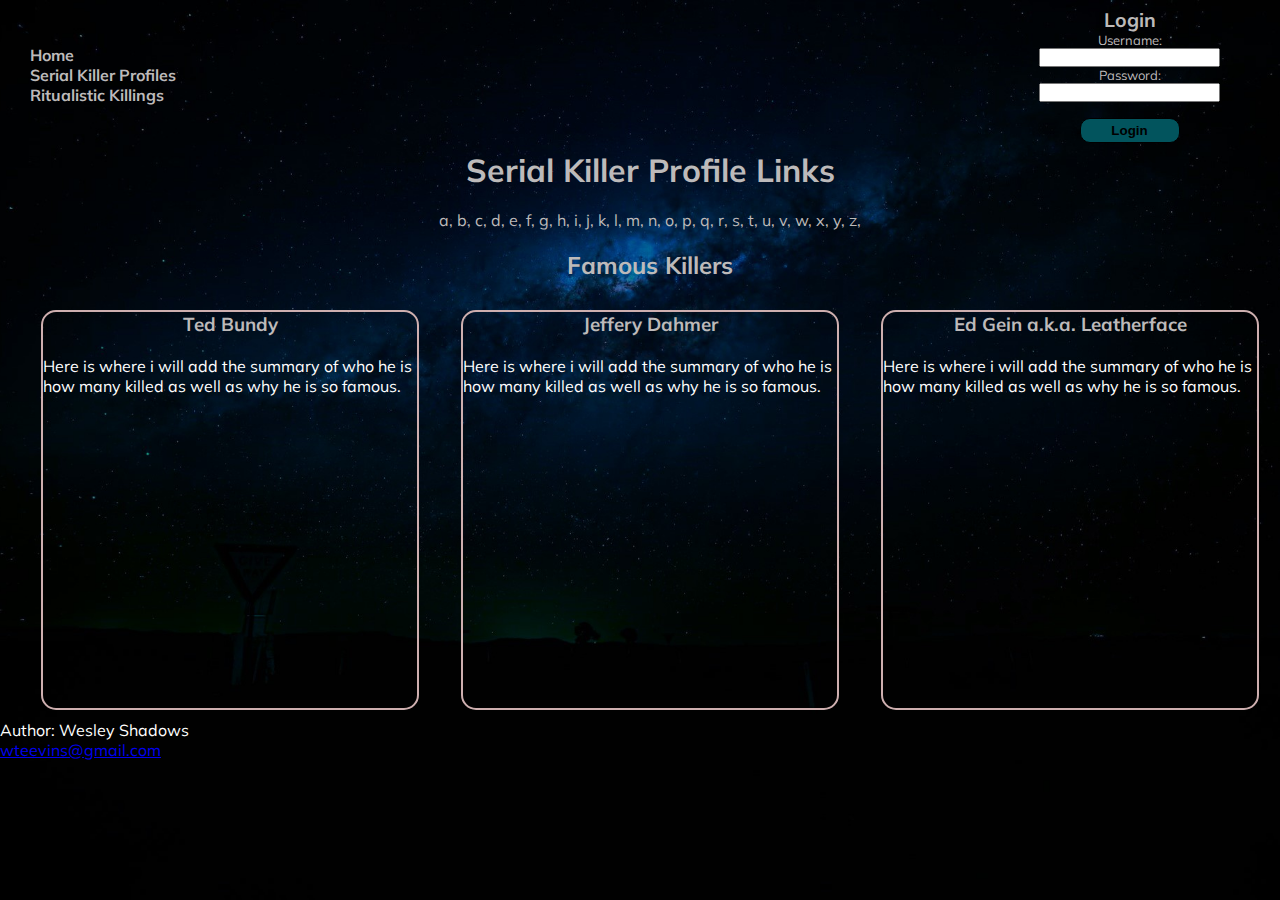
<file: index.html>
<!DOCTYPE html>
<html lang="en">
<head>
    <meta charset="UTF-8">
    <meta name="viewport" content="width=device-width, initial-scale=1.0">
    <link rel="preconnect" href="https://fonts.googleapis.com">
    <link rel="preconnect" href="https://fonts.gstatic.com" crossorigin>
    <link href="https://fonts.googleapis.com/css2?family=Mulish:ital@0;1&display=swap" rel="stylesheet">
    <link rel="stylesheet" href="/CSS/styles.css">
    <title>Serial Killer Profiles | HOME</title>
</head>
<body>
    <div class="nav-container">
        <div class="navbar">
            <ul>
                <li><a href="/index.html">Home</a></li>
                <li><a href="/killerprofiles.html">Serial Killer Profiles</a></li>
                <li><a href="/satanic.html">Ritualistic Killings</a></li>
            </ul>
        </div>
    
        <div class="login-container">
            <h2>Login</h2>
            <form action="login.php" method="post">
                <label for="username">Username:</label><br>
                <input type="text" id="username" name="username" required><br>
    
                <label for="password">Password:</label><br>
                <input type="password" id="password" name="password" required><br><br>
    
                <button type="submit">Login</button>
            </form> 
        </div>
    </div>
    <div class="container">
        <div class="header">
            <h1>Serial Killer Profile Links</h1>
            <br />
            <a href="alphabetical_profile_links.html">a,
                b,
                c,
                d,
                e,
                f,
                g,
                h,
                i,
                j,
                k,
                l,
                m,
                n,
                o,
                p,
                q,
                r,
                s,
                t,
                u,
                v,
                w,
                x,
                y,
                z,
            </a>
            <br />
        </div>
            <h2>Famous Killers</h2>
            <br />
        <div class="most_famous_killers">
            <div class="card1" id="card1" alt="Ted Bundy picture and summary">
                <h3>Ted Bundy</h3>
                <br />
                <p>Here is where i will add the summary of who he is how many killed as well as why he is so famous.</p>
                <br />
            </div>
            <div class="card2" id="card2" alt="Jeffery Dahmer picture and summary">
                <h3>Jeffery Dahmer</h3>
                <br />
                <p>Here is where i will add the summary of who he is how many killed as well as why he is so famous.</p>
                <br />
            </div>
            <div class="card3" id="card3" alt="Ed Gein picture and summary">
                <h3>Ed Gein a.k.a. Leatherface</h3>
                <br />
                <p>Here is where i will add the summary of who he is how many killed as well as why he is so famous.</p>
            </div>
        </div>
    </div>
    <footer class="footer">
        <p>Author: Wesley Shadows<br /><a href="mailto:wteevins@gmail.com">wteevins@gmail.com</a></p>
    </footer>

</body>
</html>
</file>
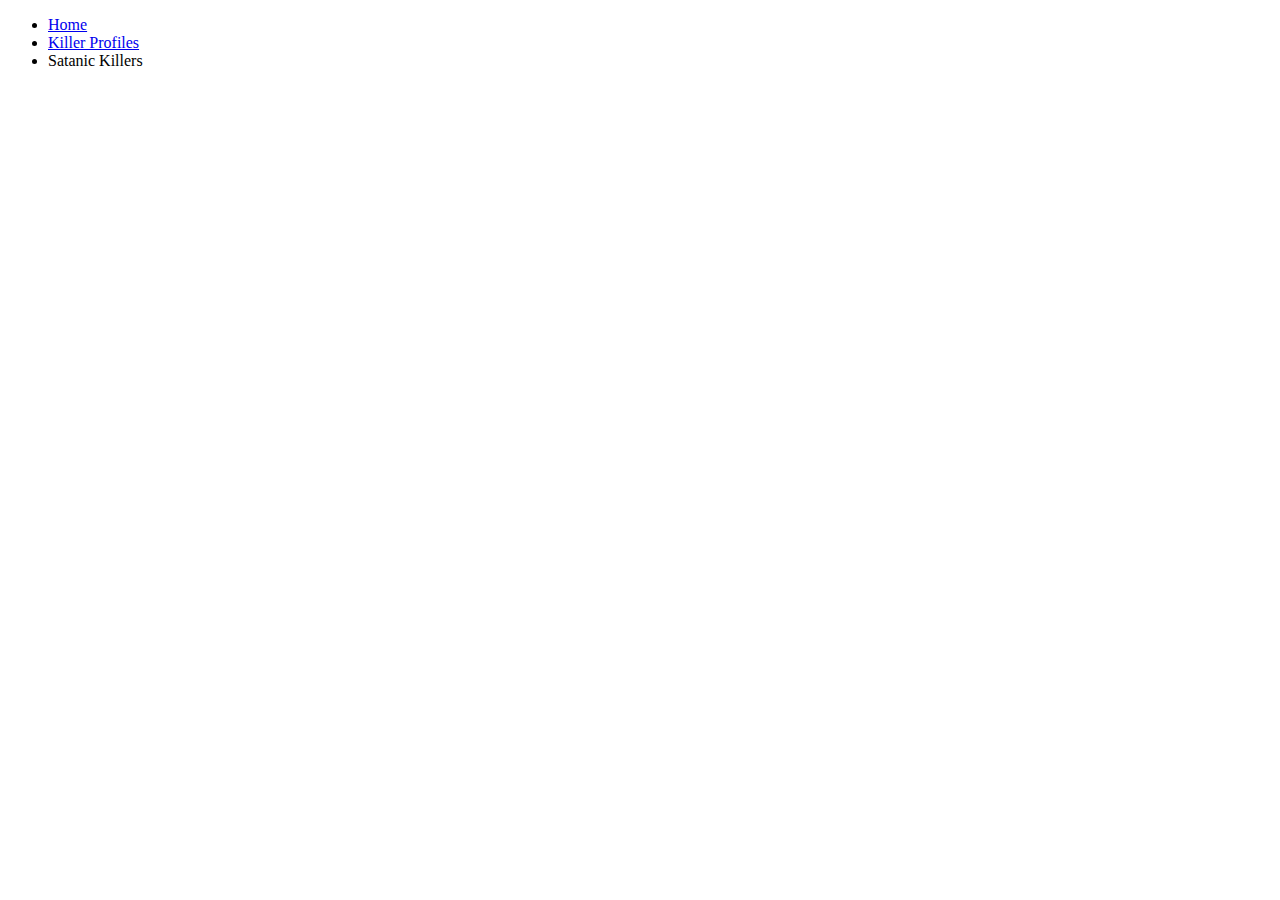
<file: killerprofiles.html>
<!DOCTYPE html>
<html lang="en">
<head>
    <meta charset="UTF-8">
    <meta name="viewport" content="width=device-width, initial-scale=1.0">
    <title>Killer Profiles</title>
</head>
<body>
    <div class="nav-container"></div>
        <div class="navbar">
            <ul>
                <li><a href="/index.html">Home</a></li>
                <li><a href="/killerprofiles.html">Killer Profiles</a></li>
                <li><a href="/ritual_killings.html" title="ritual-killings"></a>Satanic Killers</li>
            </ul>
        </div>
</body>
</html>
</file>
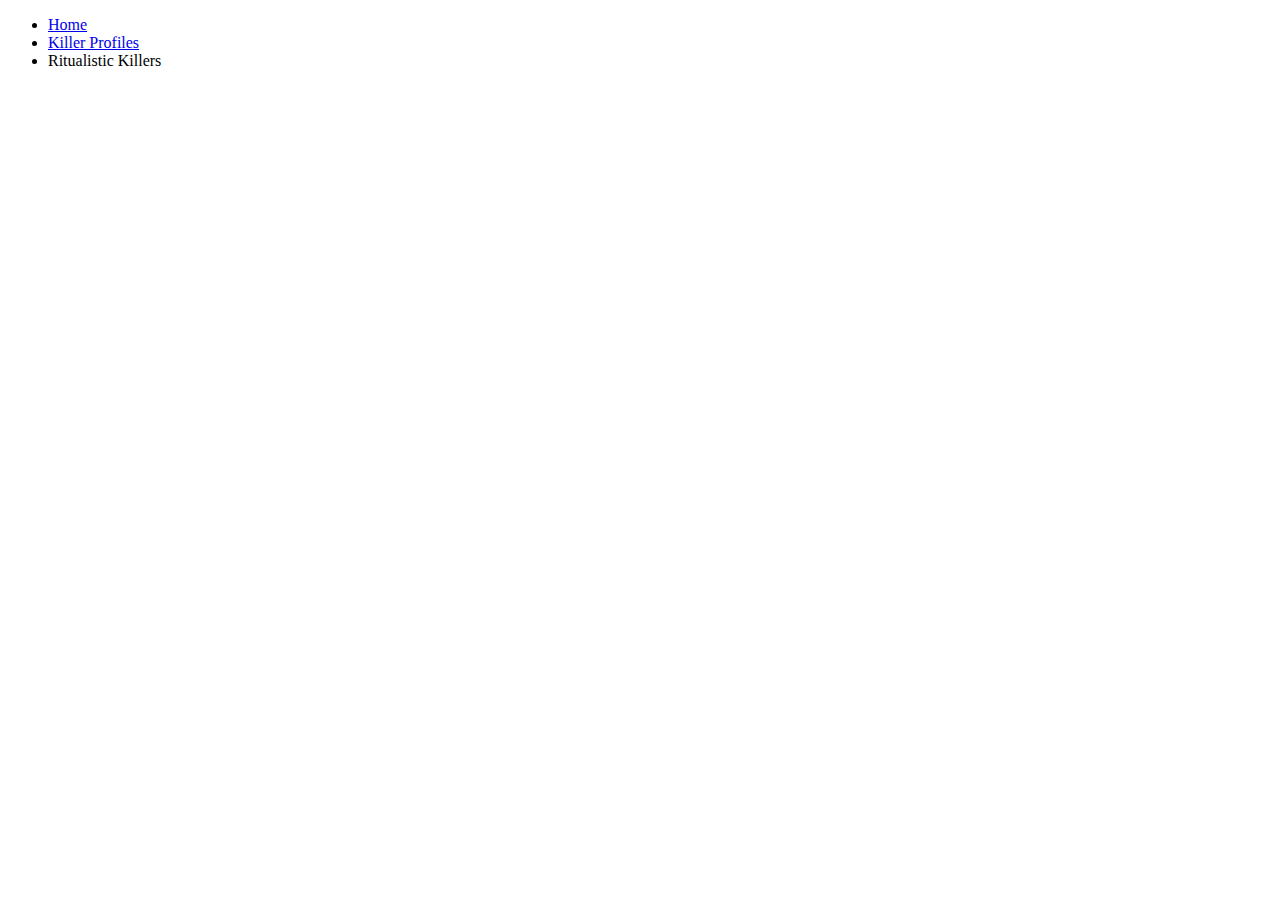
<file: ritual_killings.html>
<!DOCTYPE html>
<html lang="en">
<head>
    <meta charset="UTF-8">
    <meta name="viewport" content="width=device-width, initial-scale=1.0">
    <title>Killer Profiles</title>
</head>
<body>
    <div class="nav-container"></div>
        <div class="navbar">
            <ul>
                <li><a href="/index.html">Home</a></li>
                <li><a href="/killerprofiles.html">Killer Profiles</a></li>
                <li><a href="/ritual_killings.html" title="ritual-killings"></a>Ritualistic Killers</li>
            </ul>
        </div>
</body>
</html>
</file>
<file: CSS/styles.css>
@import url('https://fonts.googleapis.com/css2?family=Mulish:ital@0;1&display=swap');

* {
    -webkit-box-sizing: border-box;
    -moz-box-sizing: border-box;
    box-sizing: border-box;
    margin: 0;
    padding: 0;
}

body {
    font-family: 'Mulish', sans-serif;
    background-image: url("/images/darkSky.jpeg");
    background-size: cover;
    background-repeat: no-repeat;
    background-position: center;
    background-color: black;
    color: white;
    align-items: center;
    height: 100vh;
    margin: 0;
    scroll-behavior: smooth;
}

.login-container {
    padding: 40px;
    border-radius: 5px;
    text-align: center;
    font-size: small;
    color: rgb(189, 186, 186);
}

.login-container button{
    width: 100px;
    height: 25px;
    font-weight: bold;
    border: 1px black solid;
    border-radius: 10px;
    background-color:#02545d
}

.nav-container {
    display: flex;
    justify-content: space-between;
    align-items:center;
    width: 100%;
    max-height: 150px;
    padding: 20px;
}



.navbar a{
    padding-left:10px;
    text-decoration: none;
    font-weight: bold;
    color: rgb(189, 186, 186);
}

.navbar li{
    list-style-type: none;
}

.container {
    padding-left: 20px;
}

.header h1, h2, h3{
    display: flex;
    justify-content: center;
    align-items: center;
    color: rgb(189, 186, 186);
}

.header a{
    justify-content: center;
    align-items: center;
    display: flex;
    text-decoration: none;
    color: rgb(189, 186, 186);
}

.most_famous_killers {
    display: flex;
    justify-content: space-around;
}

.card1 {
    width: 30%;
    height: 400px;
    border: 2px rgb(206, 175, 175) solid;
    border-radius: 15px;
    margin: 10px;
}

.card2 {
    width: 30%;
    height: 400px;
    border: 2px rgb(206, 175, 175) solid;
    border-radius: 15px;
    margin: 10px;
}

.card3 {
    width: 30%;
    height: 400px;
    border: 2px rgb(206, 175, 175) solid;
    border-radius: 15px;
    margin: 10px;
}
</file>
